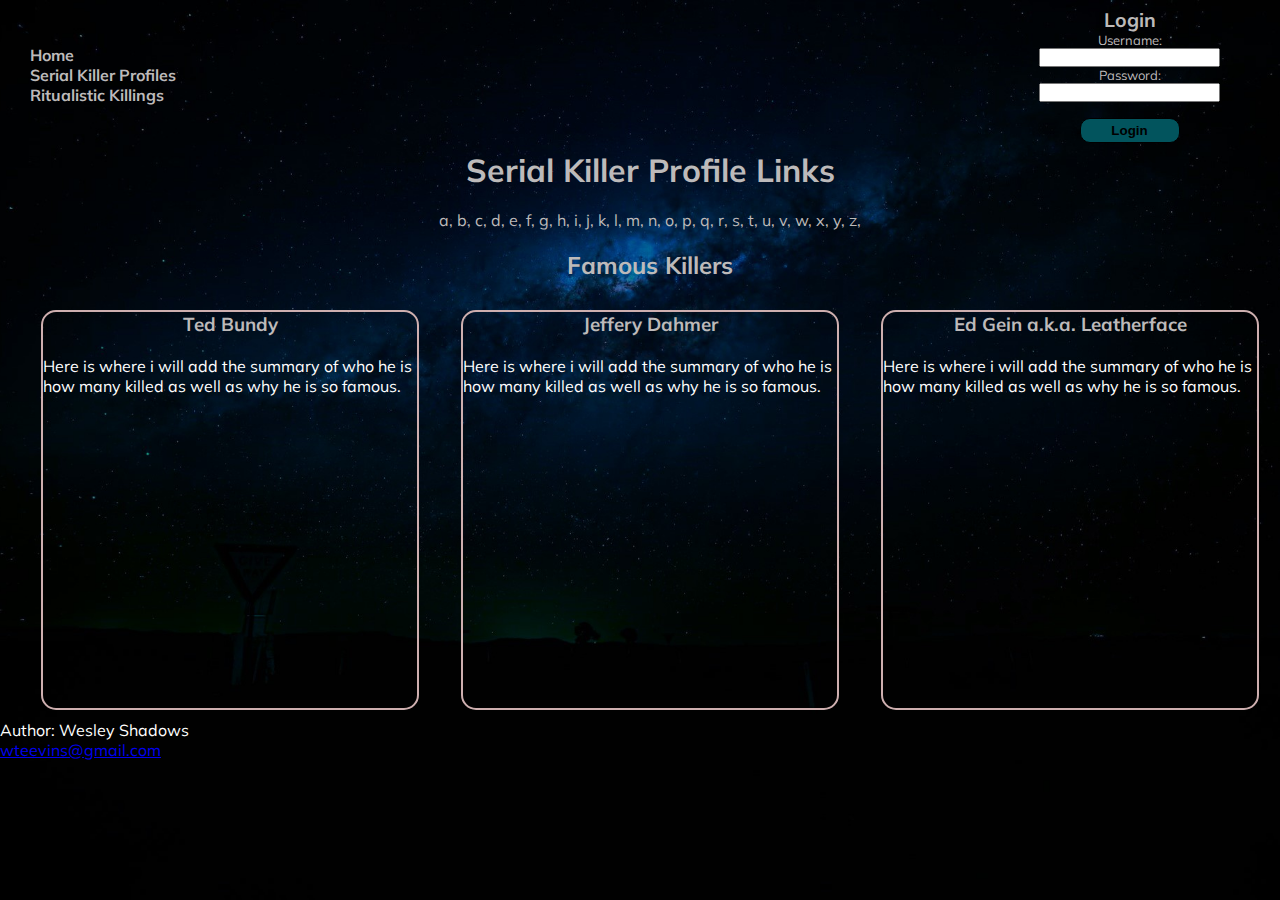
<file: index.html>
<!DOCTYPE html>
<html lang="en">
<head>
    <meta charset="UTF-8">
    <meta name="viewport" content="width=device-width, initial-scale=1.0">
    <link rel="preconnect" href="https://fonts.googleapis.com">
    <link rel="preconnect" href="https://fonts.gstatic.com" crossorigin>
    <link href="https://fonts.googleapis.com/css2?family=Mulish:ital@0;1&display=swap" rel="stylesheet">
    <link rel="stylesheet" href="/CSS/styles.css">
    <title>Serial Killer Profiles | HOME</title>
</head>
<body>
    <div class="nav-container">
        <div class="navbar">
            <ul>
                <li><a href="/index.html">Home</a></li>
                <li><a href="/killerprofiles.html">Serial Killer Profiles</a></li>
                <li><a href="/satanic.html">Ritualistic Killings</a></li>
            </ul>
        </div>
    
        <div class="login-container">
            <h2>Login</h2>
            <form action="login.php" method="post">
                <label for="username">Username:</label><br>
                <input type="text" id="username" name="username" required><br>
    
                <label for="password">Password:</label><br>
                <input type="password" id="password" name="password" required><br><br>
    
                <button type="submit">Login</button>
            </form> 
        </div>
    </div>
    <div class="container">
        <div class="header">
            <h1>Serial Killer Profile Links</h1>
            <br />
            <a href="alphabetical_profile_links.html">a,
                b,
                c,
                d,
                e,
                f,
                g,
                h,
                i,
                j,
                k,
                l,
                m,
                n,
                o,
                p,
                q,
                r,
                s,
                t,
                u,
                v,
                w,
                x,
                y,
                z,
            </a>
            <br />
        </div>
            <h2>Famous Killers</h2>
            <br />
        <div class="most_famous_killers">
            <div class="card1" id="card1" alt="Ted Bundy picture and summary">
                <h3>Ted Bundy</h3>
                <br />
                <p>Here is where i will add the summary of who he is how many killed as well as why he is so famous.</p>
                <br />
            </div>
            <div class="card2" id="card2" alt="Jeffery Dahmer picture and summary">
                <h3>Jeffery Dahmer</h3>
                <br />
                <p>Here is where i will add the summary of who he is how many killed as well as why he is so famous.</p>
                <br />
            </div>
            <div class="card3" id="card3" alt="Ed Gein picture and summary">
                <h3>Ed Gein a.k.a. Leatherface</h3>
                <br />
                <p>Here is where i will add the summary of who he is how many killed as well as why he is so famous.</p>
            </div>
        </div>
    </div>
    <footer class="footer">
        <p>Author: Wesley Shadows<br /><a href="mailto:wteevins@gmail.com">wteevins@gmail.com</a></p>
    </footer>

</body>
</html>
</file>
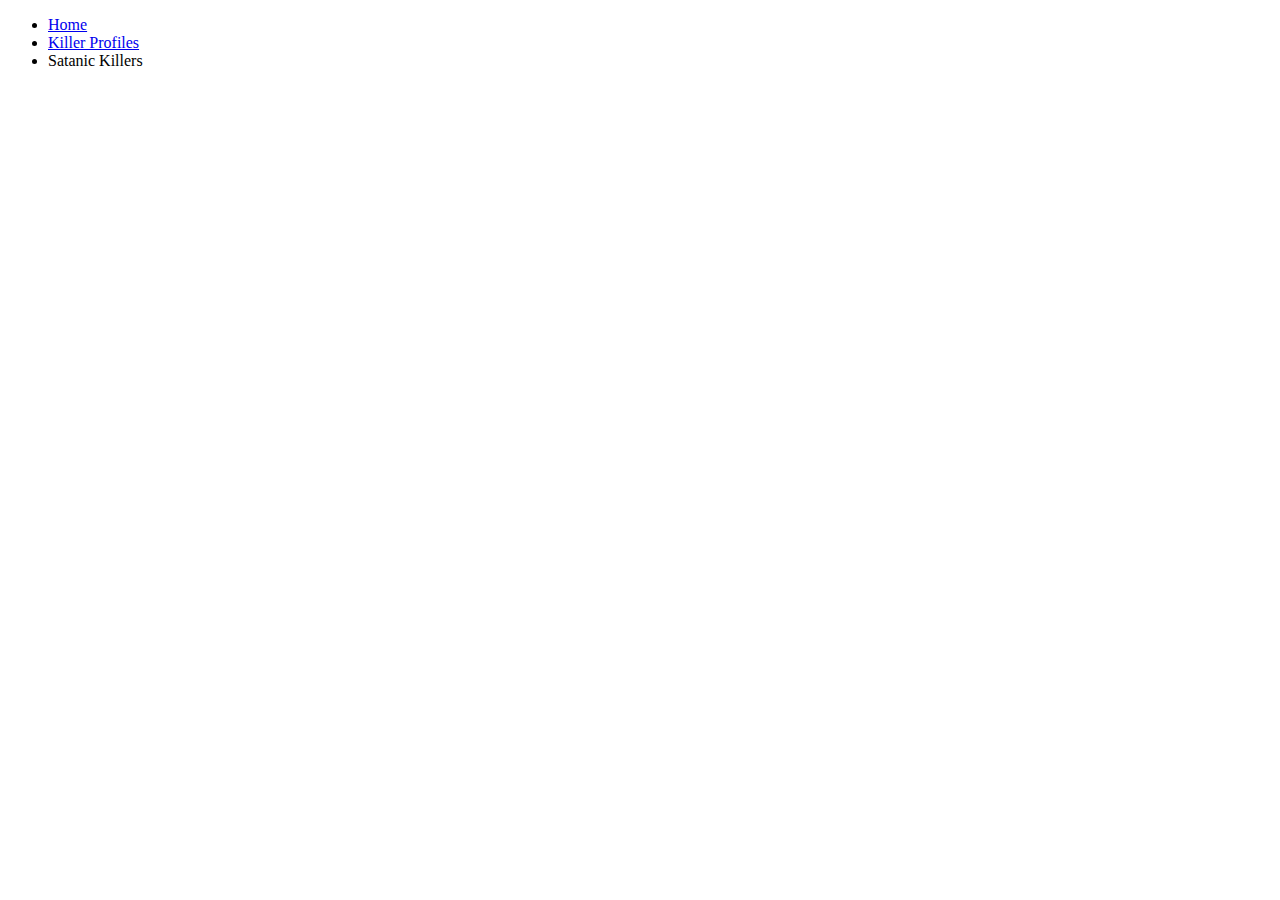
<file: killerprofiles.html>
<!DOCTYPE html>
<html lang="en">
<head>
    <meta charset="UTF-8">
    <meta name="viewport" content="width=device-width, initial-scale=1.0">
    <title>Killer Profiles</title>
</head>
<body>
    <div class="nav-container"></div>
        <div class="navbar">
            <ul>
                <li><a href="/index.html">Home</a></li>
                <li><a href="/killerprofiles.html">Killer Profiles</a></li>
                <li><a href="/ritual_killings.html" title="ritual-killings"></a>Satanic Killers</li>
            </ul>
        </div>
</body>
</html>
</file>
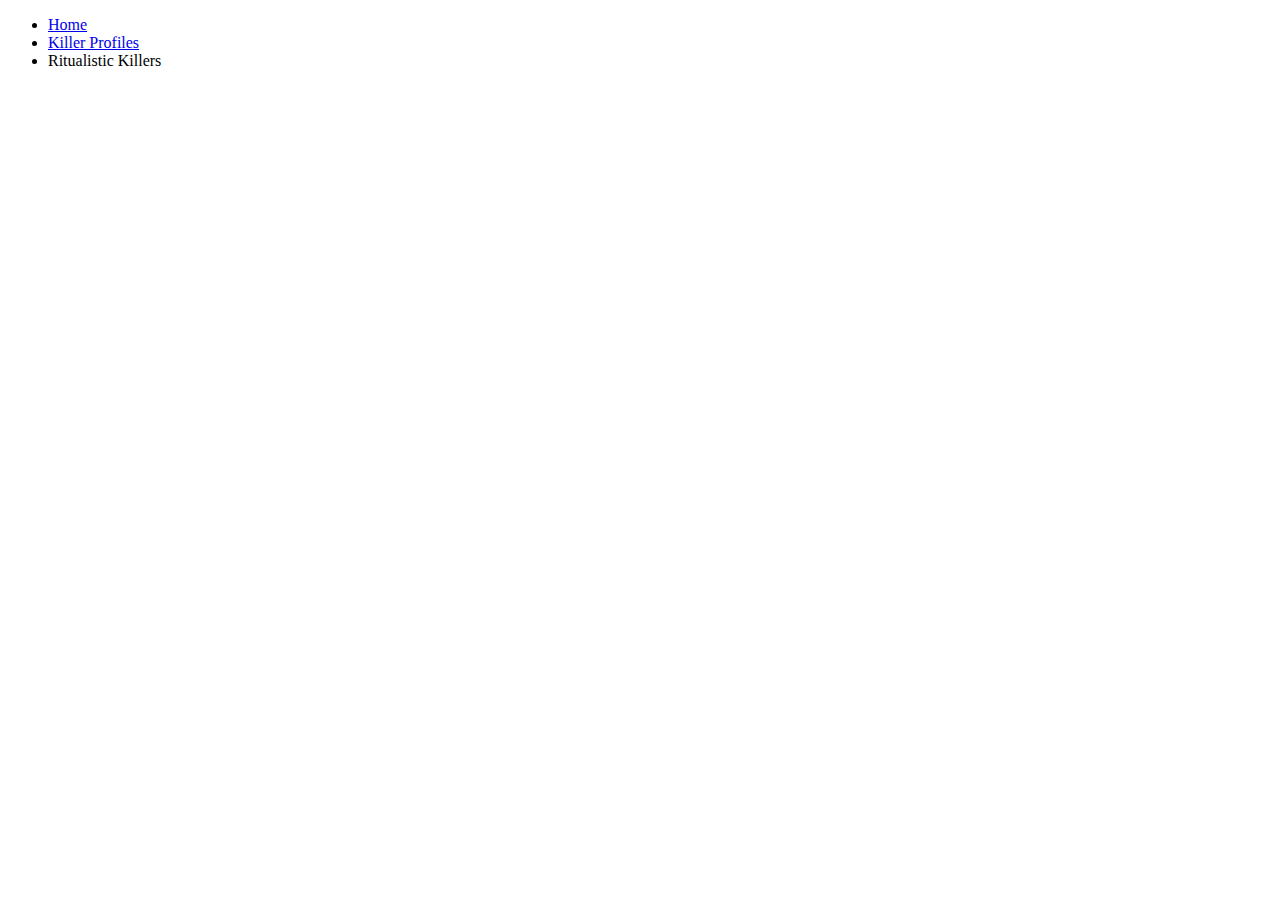
<file: ritual_killings.html>
<!DOCTYPE html>
<html lang="en">
<head>
    <meta charset="UTF-8">
    <meta name="viewport" content="width=device-width, initial-scale=1.0">
    <title>Killer Profiles</title>
</head>
<body>
    <div class="nav-container"></div>
        <div class="navbar">
            <ul>
                <li><a href="/index.html">Home</a></li>
                <li><a href="/killerprofiles.html">Killer Profiles</a></li>
                <li><a href="/ritual_killings.html" title="ritual-killings"></a>Ritualistic Killers</li>
            </ul>
        </div>
</body>
</html>
</file>
<file: CSS/styles.css>
@import url('https://fonts.googleapis.com/css2?family=Mulish:ital@0;1&display=swap');

* {
    -webkit-box-sizing: border-box;
    -moz-box-sizing: border-box;
    box-sizing: border-box;
    margin: 0;
    padding: 0;
}

body {
    font-family: 'Mulish', sans-serif;
    background-image: url("/images/darkSky.jpeg");
    background-size: cover;
    background-repeat: no-repeat;
    background-position: center;
    background-color: black;
    color: white;
    align-items: center;
    height: 100vh;
    margin: 0;
    scroll-behavior: smooth;
}

.login-container {
    padding: 40px;
    border-radius: 5px;
    text-align: center;
    font-size: small;
    color: rgb(189, 186, 186);
}

.login-container button{
    width: 100px;
    height: 25px;
    font-weight: bold;
    border: 1px black solid;
    border-radius: 10px;
    background-color:#02545d
}

.nav-container {
    display: flex;
    justify-content: space-between;
    align-items:center;
    width: 100%;
    max-height: 150px;
    padding: 20px;
}



.navbar a{
    padding-left:10px;
    text-decoration: none;
    font-weight: bold;
    color: rgb(189, 186, 186);
}

.navbar li{
    list-style-type: none;
}

.container {
    padding-left: 20px;
}

.header h1, h2, h3{
    display: flex;
    justify-content: center;
    align-items: center;
    color: rgb(189, 186, 186);
}

.header a{
    justify-content: center;
    align-items: center;
    display: flex;
    text-decoration: none;
    color: rgb(189, 186, 186);
}

.most_famous_killers {
    display: flex;
    justify-content: space-around;
}

.card1 {
    width: 30%;
    height: 400px;
    border: 2px rgb(206, 175, 175) solid;
    border-radius: 15px;
    margin: 10px;
}

.card2 {
    width: 30%;
    height: 400px;
    border: 2px rgb(206, 175, 175) solid;
    border-radius: 15px;
    margin: 10px;
}

.card3 {
    width: 30%;
    height: 400px;
    border: 2px rgb(206, 175, 175) solid;
    border-radius: 15px;
    margin: 10px;
}
</file>
